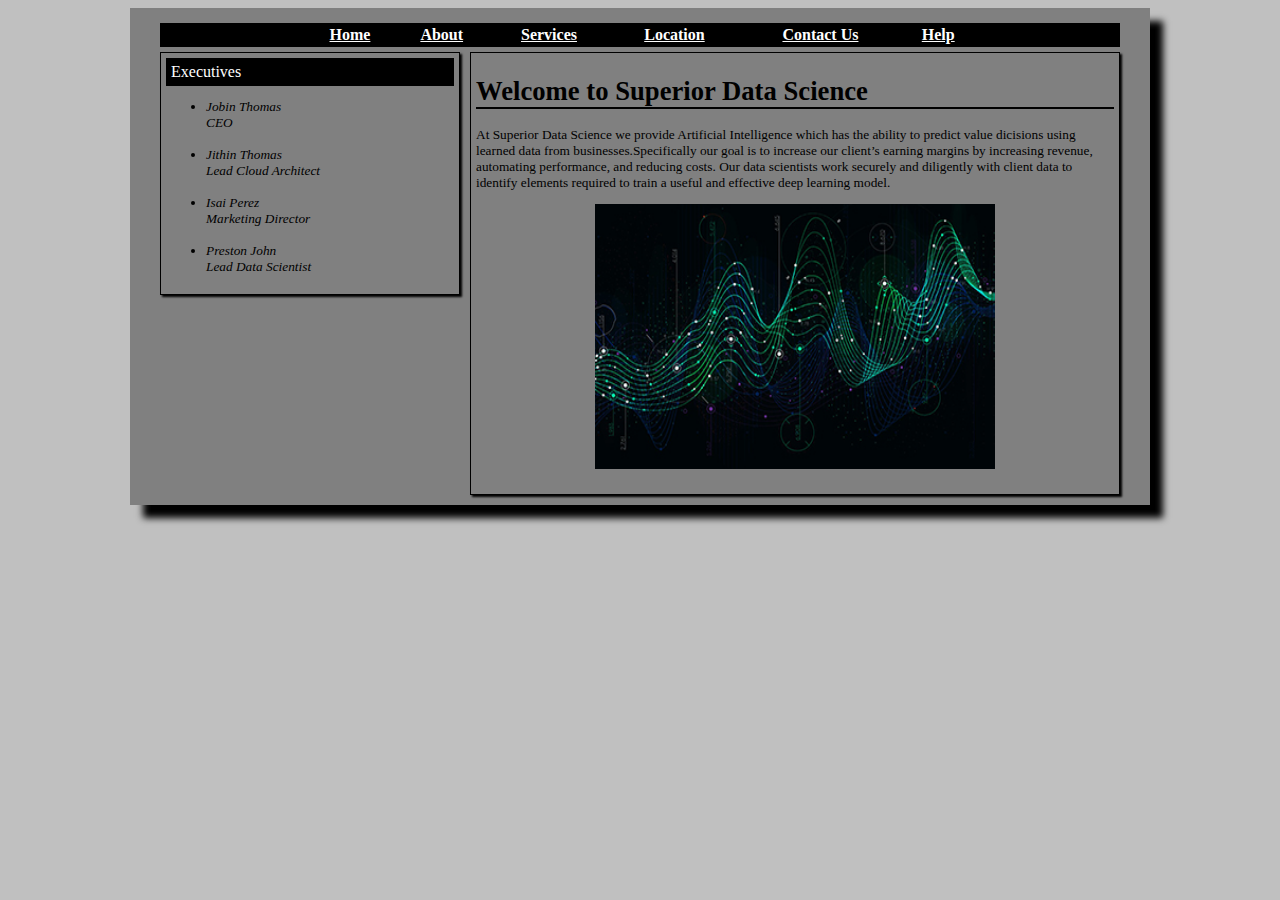
<file: index.html>
<!DOCTYPE html>
<html>
	<head>
		<meta charset="utf-8">
		<link rel="stylesheet" type="text/css" href="main.css">
        <script type="text/javascript" src = "functions.js"></script>
		<title>SDS Home</title>
	</head>
	
	<body onload="slideImages()">
	<div id="homebox">

    <div id="mainbar">

        <table class="task">
            <tr>
                <td align="center"><a href="index.html" alt="">Home</a></td>
                <td align="center"><a href="about.html" alt="">About</a></td>
                <td align="center"><a href="services.html" alt="">Services</a></td>
                <td align="center"><a href="location.html" alt="">Location</a></td>
                <td align="center"><a href="contact.html" alt="">Contact Us</a></td>
                <td align="center"><a href="help.html" alt="">Help</a></td>
            </tr>
        </table>
        
    </div>

	<div id="alignright">

        <div class="inner">
            <h1>Welcome to Superior Data Science</h1>
            <p>At Superior Data Science we provide Artificial Intelligence which has the ability to predict value dicisions using learned data from businesses.Specifically our goal is to increase our client’s earning margins by increasing revenue, automating performance, and reducing costs. Our data scientists work securely and diligently with client data to identify elements required to train a useful and effective deep learning model.</p>
            <div id ="slideImages"><center>
                <img id = "slidepics" src = "images/signalProcessing.jpg" alt = "slideview" width="400px" height="265px">
            </center></div>
            <br>
        </div>
	</div>
	
	<div id="alignleft">

        <div class="inner">
            <div class="board">Executives</div>
            <ul>
                <li><em>Jobin Thomas</em><br>
                    <em>CEO</em></li><br>
                <li><em>Jithin Thomas</em><br>
                    <em>Lead Cloud Architect</em></li><br>
                <li><em>Isai Perez</em><br>
                    <em>Marketing Director</em></li><br>
                <li><em>Preston John</em><br>
                    <em>Lead Data Scientist</em></li>
            </ul>
        </div>
        <br>

	</div> 
	</div>       
        
	</body>

</html>
</file>
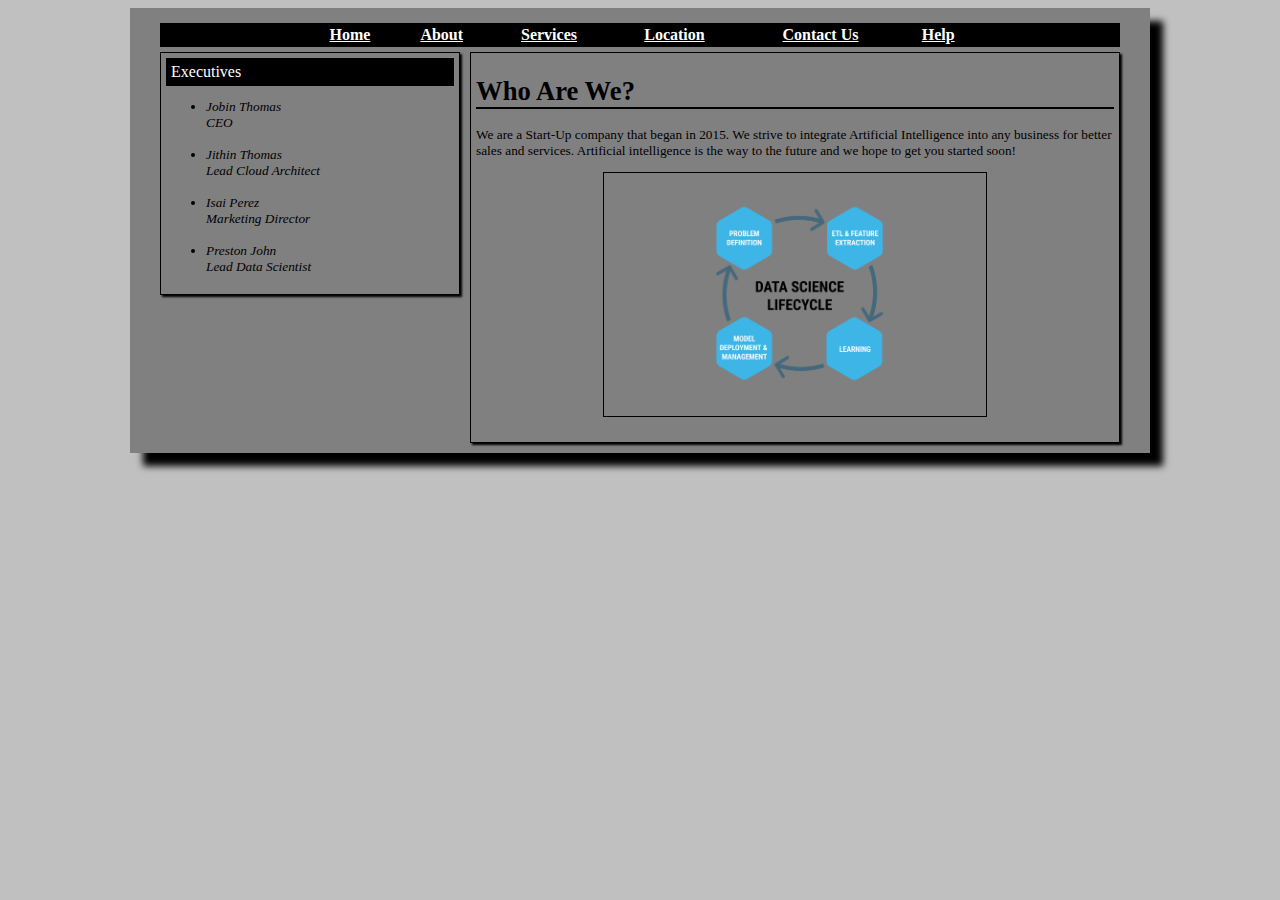
<file: about.html>
<!DOCTYPE html>
<html>
	<head>
		<meta charset="utf-8">
		<link rel="stylesheet" type="text/css" href="main.css">
        <script type="text/javascript" src = "functions.js"></script>
		<title>SDS About</title>
	</head>
	
	<body>
	<div id="homebox">
        
    <div id="mainbar">
        <table class="task">
            <tr>
                <td align="center"><a href="index.html" alt="">Home</a></td>
                <td align="center"><a href="about.html" alt="">About</a></td>
                <td align="center"><a href="services.html" alt="">Services</a></td>
                <td align="center"><a href="location.html" alt="">Location</a></td>
                <td align="center"><a href="contact.html" alt="">Contact Us</a></td>
                <td align="center"><a href="help.html" alt="">Help</a></td>
            </tr>
        </table>
    </div>

	<div id="alignright">

	
        <div class="inner">
            <h1>Who Are We?</h1>
            <p>We are a Start-Up company that began in 2015. We strive to integrate Artificial Intelligence into any business for better sales and services. Artificial intelligence is the way to the future and we hope to get you started soon!<br></p>

            <center>
            <a><img src="images\lifecycle.png" alt="team" width="60%" border="1"></a>
            <br><br>
        </center>
        </div>
	</div>
	
	<div id="alignleft">

        <div class="inner">
            <div class="board">Executives</div>
            <ul>
                <li><em>Jobin Thomas</em><br>
                    <em>CEO</em></li><br>
                <li><em>Jithin Thomas</em><br>
                    <em>Lead Cloud Architect</em></li><br>
                <li><em>Isai Perez</em><br>
                    <em>Marketing Director</em></li><br>
                <li><em>Preston John</em><br>
                    <em>Lead Data Scientist</em></li>
            </ul>
        </div>
        <br>

	</div>
	</div>
        
	</body>

</html>
</file>
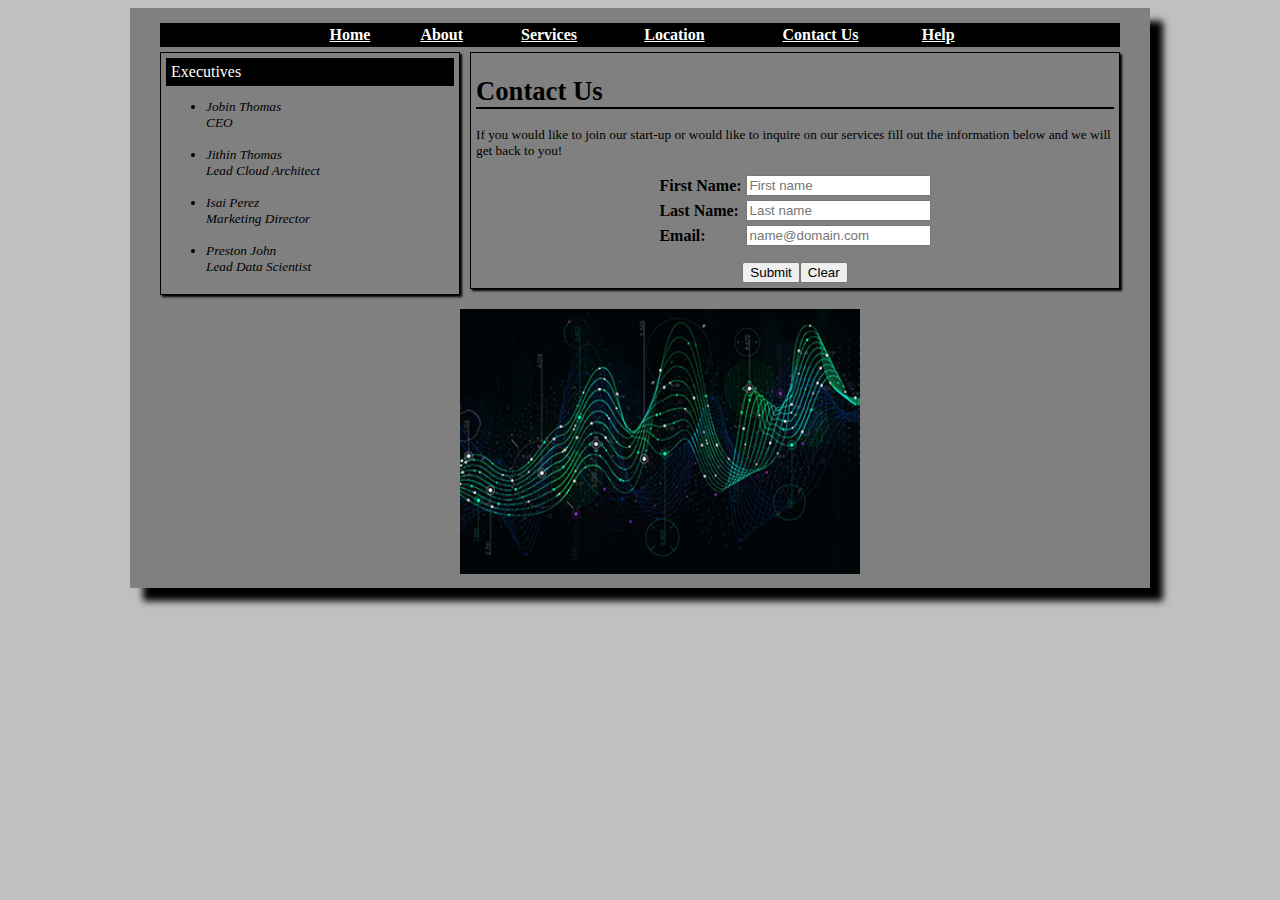
<file: contact.html>
<!DOCTYPE html>
<html>
	<head>
		<meta charset="utf-8">
		<link rel="stylesheet" type="text/css" href="main.css">
        <script type="text/javascript" src = "functions.js"></script>
		<title>SDS Contact</title>
	</head>


	
	<body onload="slideImages()">
	<div id="homebox">
    <div id="mainbar">
        <table class="task">
            <tr>
                <td align="center"><a href="index.html" alt="">Home</a></td>
                <td align="center"><a href="about.html" alt="">About</a></td>
                <td align="center"><a href="services.html" alt="">Services</a></td>
                <td align="center"><a href="location.html" alt="">Location</a></td>
                <td align="center"><a href="contact.html" alt="">Contact Us</a></td>
                <td align="center"><a href="help.html" alt="">Help</a></td>
            </tr>
        </table>
    </div>

	<div id="alignright">

	
        <div class="inner">
            <h1>Contact Us</h1>
            <p>If you would like to join our start-up or would like to inquire on our services fill out the information below and we will get back to you!</p>
            
            <form name="contactus" method="get" onsubmit=" return formValidation()" action="/index.html">
                <input type="hidden">
                
                <center>
                    <table>
                        <tr>
                            <td><label style="font-size: 12pt; font-weight: bold">First Name: </label></td>
                            <td><input type="text" name="first" placeholder="First name" size="20"></td>
                        </tr>
                        <tr>
                            <td><label style="font-size: 12pt; font-weight: bold">Last Name: </label></td>
                            <td><input type="text" name="last" placeholder="Last name" size="20"></td>
                        </tr>
                        <tr>
                            <td><label style="font-size: 12pt; font-weight: bold">Email: </label></td>
                            <td><input type="text" name="email" placeholder="name@domain.com" size="20"></td>
                        </tr>
                        
                        
                    </table>
                </center>

                <p>
                
            
                <center>
                    <input type="submit" value="Submit"><input type="reset" value="Clear">
                </center>

            </form>

        </div>

	</div>

	
	<div id="alignleft">

        <div class="inner">
            <div class="board">Executives</div>
            <ul>
                <li><em>Jobin Thomas</em><br>
                    <em>CEO</em></li><br>
                <li><em>Jithin Thomas</em><br>
                    <em>Lead Cloud Architect</em></li><br>
                <li><em>Isai Perez</em><br>
                    <em>Marketing Director</em></li><br>
                <li><em>Preston John</em><br>
                    <em>Lead Data Scientist</em></li>
            </ul>
        </div>
        <br>
        
            <br>
        </div>
<div >
                <img style="margin-left:auto; margin-right:auto; margin-top: 20px;" id = "slidepics" src = "images/signalProcessing.jpg" alt = "slideview" width="400px" height="265px">
            </div>
	</div>
	</div>
        
	</body>

</html>
</file>
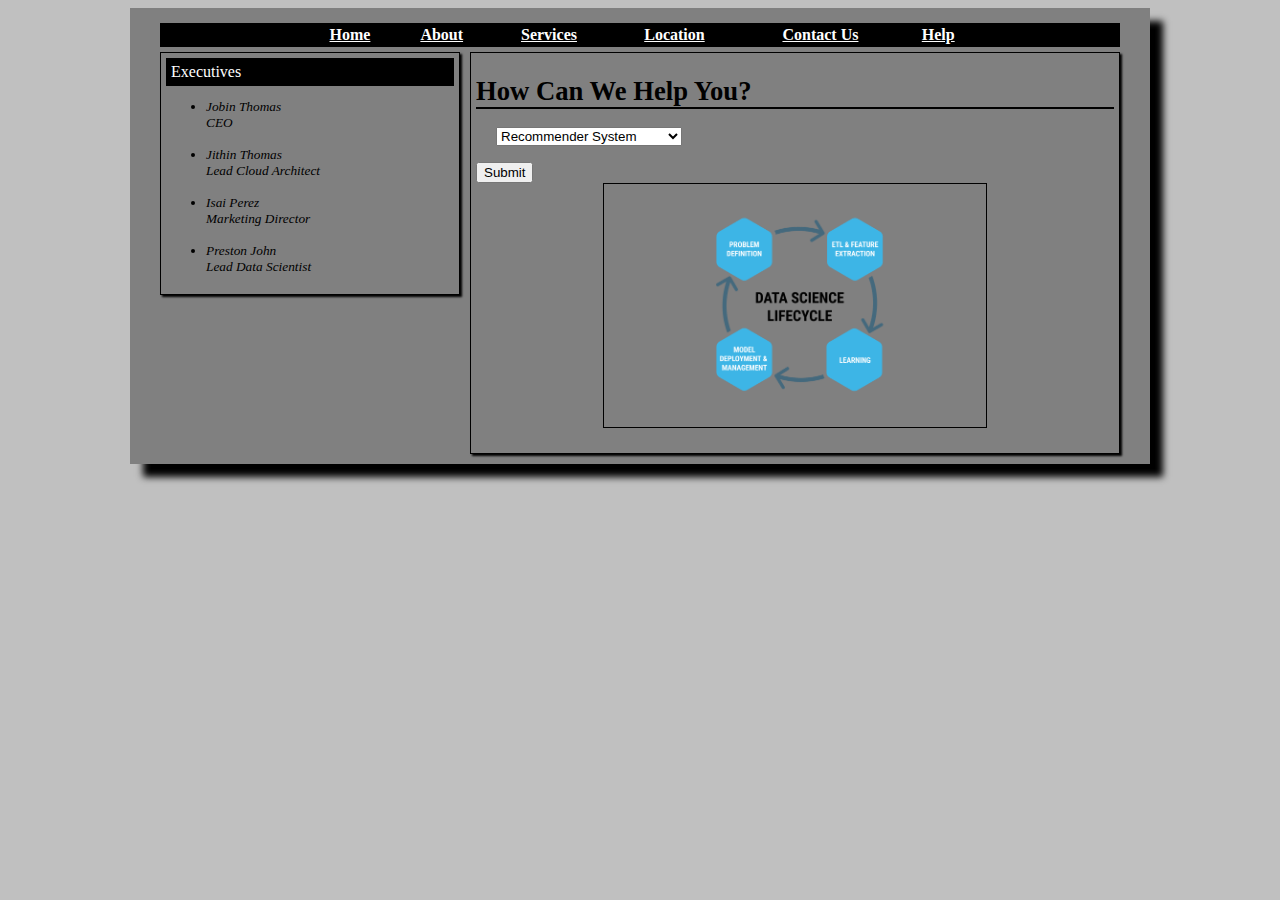
<file: help.html>
<!DOCTYPE html>
<html>
	<head>
		<meta charset="utf-8">
		<link rel="stylesheet" type="text/css" href="main.css">
        <script type="text/javascript" src = "functions.js"></script>
		<title>SDS Help</title>
	</head>
	
	<body>
	<div id="homebox">
        
    <div id="mainbar">
        <table class="task">
            <tr>
                <td align="center"><a href="index.html" alt="">Home</a></td>
                <td align="center"><a href="about.html" alt="">About</a></td>
                <td align="center"><a href="services.html" alt="">Services</a></td>
                <td align="center"><a href="location.html" alt="">Location</a></td>
                <td align="center"><a href="contact.html" alt="">Contact Us</a></td>
                <td align="center"><a href="help.html" alt="">Help</a></td>
            </tr>
        </table>
    </div>

	<div id="alignright">

	
        <div class="inner">
            <h1>How Can We Help You?</h1>
            
            <form method="post" style="width: 468px">
                &nbsp;&nbsp;&nbsp;&nbsp;&nbsp;
                <select name="Select1" style="width: 186px">
                    
                    <option>Recommender System</option>
                    <option>Image Intelligence</option>
                    <option>Better Earnings With AI</option>
                    <option>Cloud Computing With AI</option>
                </select>&nbsp;&nbsp;&nbsp;
            </form><br>
            <input type="submit" value="Submit"></center><br>

            <center>
            <a><img src="images\lifecycle.png" alt="team" width="60%" border="1"></a>
            <br><br>
        </center>
        </div>
	</div>
	
	<div id="alignleft">

        <div class="inner">
            <div class="board">Executives</div>
            <ul>
                <li><em>Jobin Thomas</em><br>
                    <em>CEO</em></li><br>
                <li><em>Jithin Thomas</em><br>
                    <em>Lead Cloud Architect</em></li><br>
                <li><em>Isai Perez</em><br>
                    <em>Marketing Director</em></li><br>
                <li><em>Preston John</em><br>
                    <em>Lead Data Scientist</em></li>
            </ul>
        </div>
        <br>

	</div>
	</div>
        
	</body>

</html>
</file>
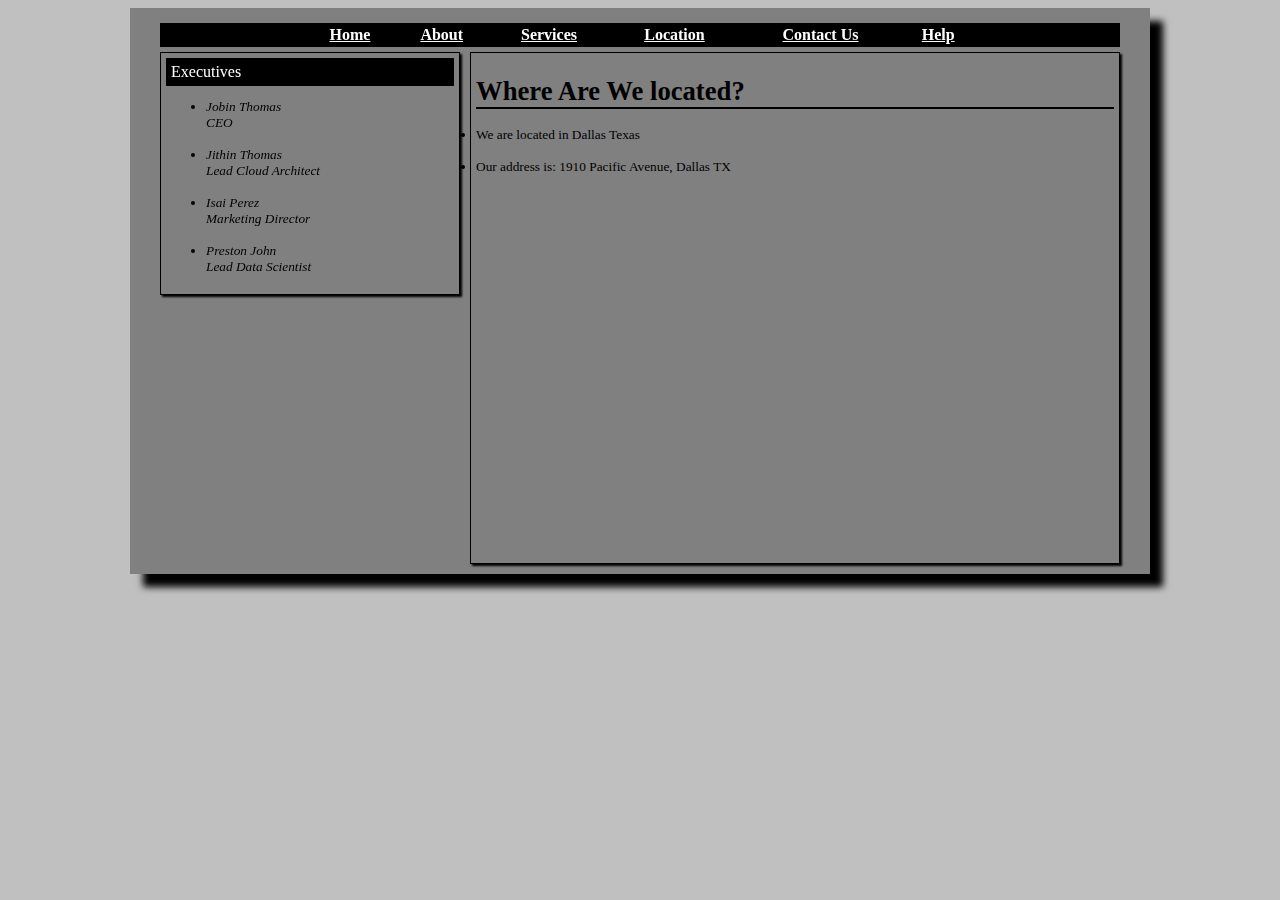
<file: location.html>
<!DOCTYPE html>
<html>
	<head>
        <meta charset="utf-8">
		<link rel="stylesheet" type="text/css" href="main.css">
        <script type="text/javascript" src = "functions.js"></script>
		<title>SDS Location</title>
	</head>
	
	<body>
	<div id="homebox">
        
    <div id="mainbar">
        <table class="task">
            <tr>
                <td align="center"><a href="index.html" alt="">Home</a></td>
                <td align="center"><a href="about.html" alt="">About</a></td>
                <td align="center"><a href="services.html" alt="">Services</a></td>
                <td align="center"><a href="location.html" alt="">Location</a></td>
                <td align="center"><a href="contact.html" alt="">Contact Us</a></td>
                <td align="center"><a href="help.html" alt="">Help</a></td>
            </tr>
        </table>
    </div>

	<div id="alignright">

	
        <div class="inner">
            <h1>Where Are We located?</h1>
        
            <p><li>We are located in Dallas Texas</li><br>
                <li>Our address is: 1910 Pacific Avenue, Dallas TX</li><br></p>
                <iframe src="https://www.google.com/maps/embed?pb=!1m18!1m12!1m3!1d3354.362608390895!2d-96.79764638554978!3d32.78264338097022!2m3!1f0!2f0!3f0!3m2!1i1024!2i768!4f13.1!3m3!1m2!1s0x864e9921d54fa745%3A0x2919c82a9cd1fc1a!2sPacific+Place%2C+1910+Pacific+Ave%2C+Dallas%2C+TX+75201!5e0!3m2!1sen!2sus!4v1525381120158" width="500" height="350" frameborder="0" style="border:0" allowfullscreen></iframe>
            
            </center>
        </div>
	</div>
	
	<div id="alignleft">

        <div class="inner">
            <div class="board">Executives</div>
            <ul>
                <li><em>Jobin Thomas</em><br>
                    <em>CEO</em></li><br>
                <li><em>Jithin Thomas</em><br>
                    <em>Lead Cloud Architect</em></li><br>
                <li><em>Isai Perez</em><br>
                    <em>Marketing Director</em></li><br>
                <li><em>Preston John</em><br>
                    <em>Lead Data Scientist</em></li>
            </ul>
        </div>
        <br>

	</div>
	</div>
        
	</body>

</html>
</file>
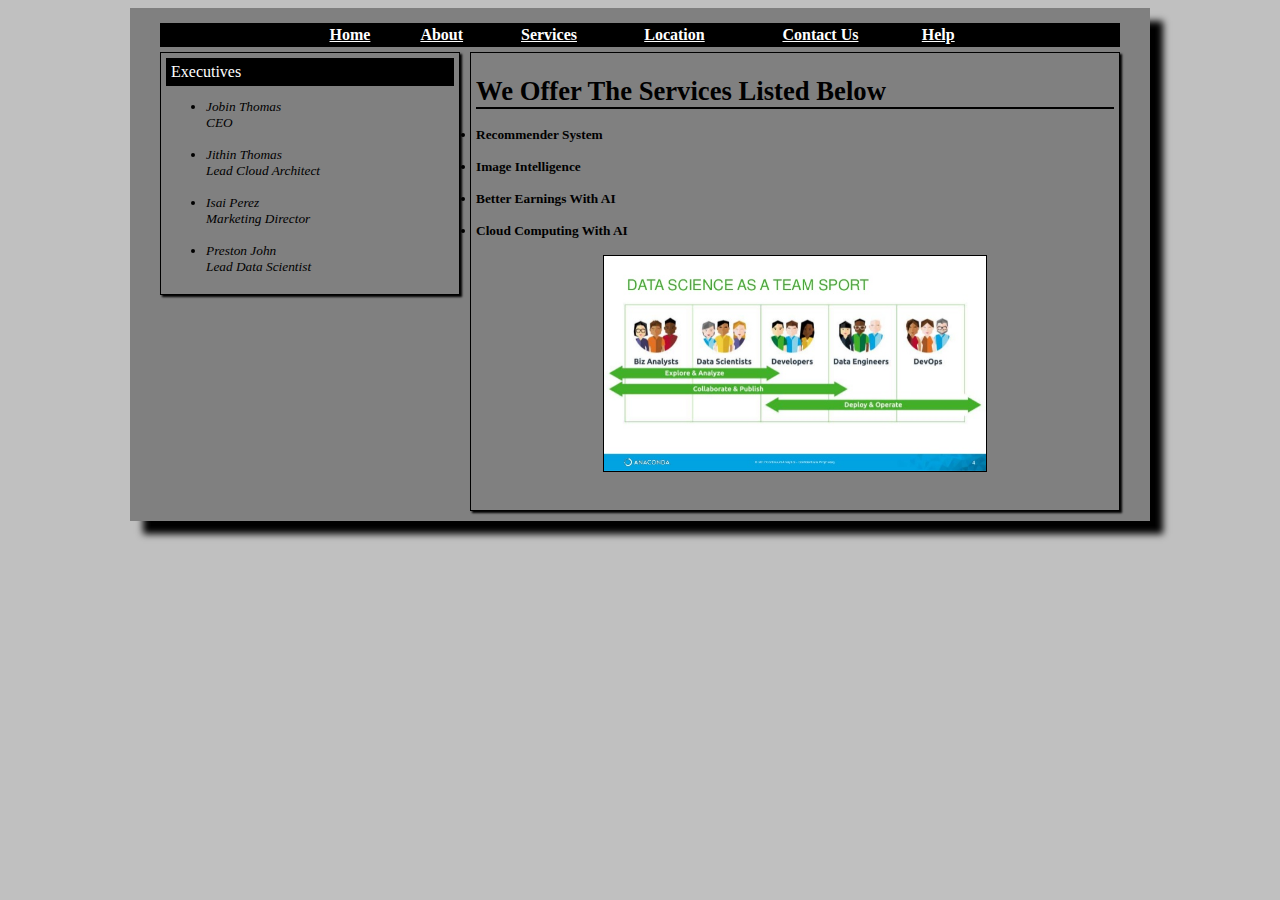
<file: services.html>
<!DOCTYPE html>
<html>
	<head>
		<meta charset="utf-8">
		<link rel="stylesheet" type="text/css" href="main.css">
        <script type="text/javascript" src = "functions.js"></script>
		<title>SDS Services</title>
	</head>
	
	<body>
	<div id="homebox">
        
    <div id="mainbar">
        <table class="task">
            <tr>
                <td align="center"><a href="index.html" alt="">Home</a></td>
                <td align="center"><a href="about.html" alt="">About</a></td>
                <td align="center"><a href="services.html" alt="">Services</a></td>
                <td align="center"><a href="location.html" alt="">Location</a></td>
                <td align="center"><a href="contact.html" alt="">Contact Us</a></td>
                <td align="center"><a href="help.html" alt="">Help</a></td>
            </tr>
        </table>
    </div>

	<div id="alignright">

	
        <div class="inner">
            <h1>We Offer The Services Listed Below</h1>
            <p>
                <li><strong>Recommender System</strong></li><br>
                <li><strong>Image Intelligence</strong></li><br>
                <li><strong>Better Earnings With AI</strong></li><br>
                <li><strong>Cloud Computing With AI</strong></li><br>
                <center>
            <a><img src="images\sportteam.jpg" alt="team" width="60%" border="1"></a>
            <br><br>

            </p>
        </div>
	</div>
	
	<div id="alignleft">

        
        <div class="inner">
            <div class="board">Executives</div>
            <ul>
                <li><em>Jobin Thomas</em><br>
                    <em>CEO</em></li><br>
                <li><em>Jithin Thomas</em><br>
                    <em>Lead Cloud Architect</em></li><br>
                <li><em>Isai Perez</em><br>
                    <em>Marketing Director</em></li><br>
                <li><em>Preston John</em><br>
                    <em>Lead Data Scientist</em></li>
            </ul>
        </div>
        <br>

	</div>
	</div>
        
	</body>

</html>
</file>
<file: main.css>
body{
    background-color: silver;
    font-family: Times New Roman, Times, sans-serif;
    font-size: 12pt;
}

#homebox{
    background-color:grey;
    width: 1000px;
    padding: 10px;
    margin-left: auto;
    margin-right: auto;
    overflow: hidden;
    margin-bottom: 30px;
    box-shadow: 13px 13px 7px black;
}

#alignright{
    float: right;
    width: 650px;
    margin-right:20px;
}

#alignleft{
    float: left;
    width: 300px;
    margin-left:20px;
    bottom:0;
}
.board{
    background-color: black;
    color: white;
    font-size:12pt;
    padding: 5px;
    margin-top: 0px;
}


#mainbar{
    margin: 5px 20px 5px 20px;
    text-align:center;
    background-color: black;
    font-style: bold;
}
#mainbar a{
    font-weight:bold;
    color: white;
}
#mainbar a:hover {
	text-decoration:overline;
    color: white;
    font-weight:bold;
}

div.inner {
    border: 1px solid;
    padding: 5px;
    font-size: 10pt;
    box-shadow: 2px 2px 2px black;
}
table.task {
    background-color: black;
    width: 70%;
    margin-left: auto;
    margin-right: auto;
}

h1{
    font-weight: bold;
    border-bottom: 2px solid;
}
</file>
